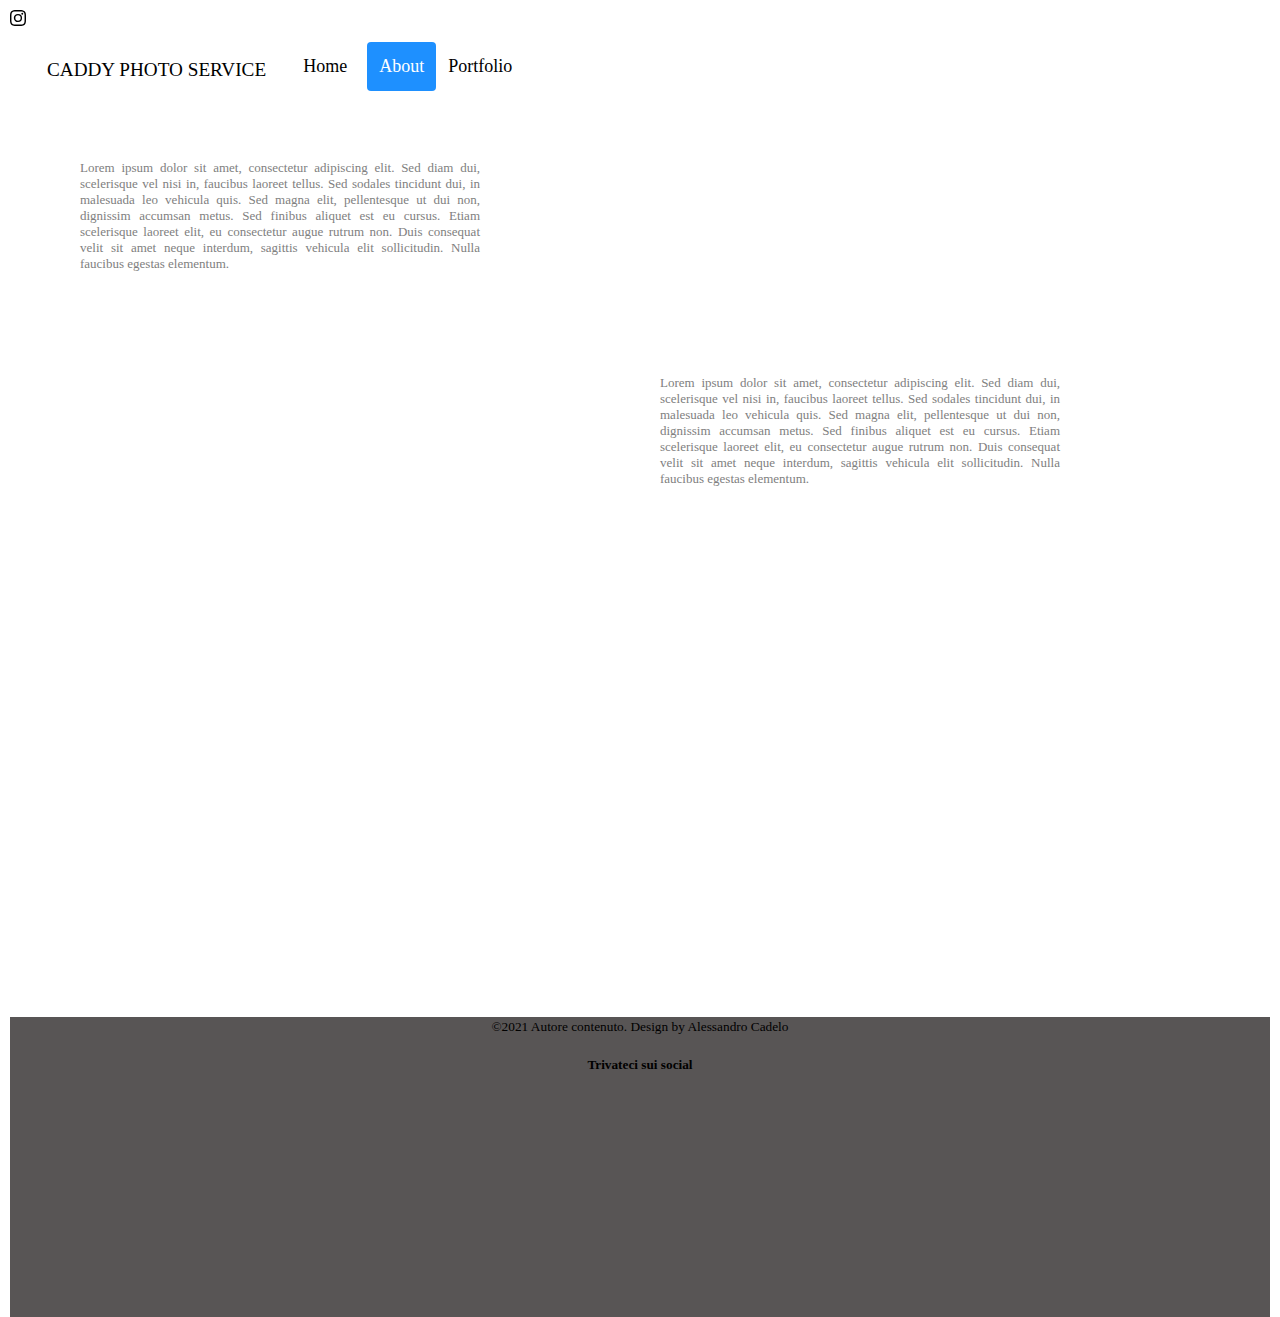
<file: prova/About.html>
<!DOCTYPE html>
<!--
To change this license header, choose License Headers in Project Properties.
To change this template file, choose Tools | Templates
and open the template in the editor.
-->
<html>
    <head>
        <title>CADDY PHOTO SERVICE</title>
   

        <link rel="icon" href="camera.png" type="image/gif" sizes="16x16">
        <link rel="stylesheet" href="style.css">
        <svg xmlns="http://www.w3.org/2000/svg" width="16" height="16" fill="currentColor" class="bi bi-instagram" viewBox="0 0 16 16">
          <path d="M8 0C5.829 0 5.556.01 4.703.048 3.85.088 3.269.222 2.76.42a3.917 3.917 0 0 0-1.417.923A3.927 3.927 0 0 0 .42 2.76C.222 3.268.087 3.85.048 4.7.01 5.555 0 5.827 0 8.001c0 2.172.01 2.444.048 3.297.04.852.174 1.433.372 1.942.205.526.478.972.923 1.417.444.445.89.719 1.416.923.51.198 1.09.333 1.942.372C5.555 15.99 5.827 16 8 16s2.444-.01 3.298-.048c.851-.04 1.434-.174 1.943-.372a3.916 3.916 0 0 0 1.416-.923c.445-.445.718-.891.923-1.417.197-.509.332-1.09.372-1.942C15.99 10.445 16 10.173 16 8s-.01-2.445-.048-3.299c-.04-.851-.175-1.433-.372-1.941a3.926 3.926 0 0 0-.923-1.417A3.911 3.911 0 0 0 13.24.42c-.51-.198-1.092-.333-1.943-.372C10.443.01 10.172 0 7.998 0h.003zm-.717 1.442h.718c2.136 0 2.389.007 3.232.046.78.035 1.204.166 1.486.275.373.145.64.319.92.599.28.28.453.546.598.92.11.281.24.705.275 1.485.039.843.047 1.096.047 3.231s-.008 2.389-.047 3.232c-.035.78-.166 1.203-.275 1.485a2.47 2.47 0 0 1-.599.919c-.28.28-.546.453-.92.598-.28.11-.704.24-1.485.276-.843.038-1.096.047-3.232.047s-2.39-.009-3.233-.047c-.78-.036-1.203-.166-1.485-.276a2.478 2.478 0 0 1-.92-.598 2.48 2.48 0 0 1-.6-.92c-.109-.281-.24-.705-.275-1.485-.038-.843-.046-1.096-.046-3.233 0-2.136.008-2.388.046-3.231.036-.78.166-1.204.276-1.486.145-.373.319-.64.599-.92.28-.28.546-.453.92-.598.282-.11.705-.24 1.485-.276.738-.034 1.024-.044 2.515-.045v.002zm4.988 1.328a.96.96 0 1 0 0 1.92.96.96 0 0 0 0-1.92zm-4.27 1.122a4.109 4.109 0 1 0 0 8.217 4.109 4.109 0 0 0 0-8.217zm0 1.441a2.667 2.667 0 1 1 0 5.334 2.667 2.667 0 0 1 0-5.334z"/>
        </svg>
        
        <!-- head & import css files--> 
    </head>
    
    <body>
         
      <nav>
        
        <div class="header" style="padding-top: 10px;">
        <a class="mainText" href="#">CADDY PHOTO SERVICE</a>
        
                  <a  href="index.html">Home</a>
                  <a class="active" href="About.html">About</a>
                  <a  href="Portfolio.html">Portfolio</a>
        </nav>  

      
    <div data-role="page" data-fullscreen="true" id="container">    
 
      <div data-role="content" id="content">
        <p class="par-1">Lorem ipsum dolor sit amet, consectetur adipiscing elit. Sed diam dui, 
          scelerisque vel nisi in, faucibus laoreet tellus. Sed sodales tincidunt dui, in malesuada 
          leo vehicula quis. Sed magna elit, pellentesque ut dui non, dignissim accumsan metus. 
          Sed finibus aliquet est eu cursus. Etiam scelerisque laoreet elit, eu consectetur augue rutrum non.
          Duis consequat velit sit amet neque interdum, sagittis vehicula elit sollicitudin. 
          Nulla faucibus egestas elementum.</p>

        <p class="par-2">
          Lorem ipsum dolor sit amet, consectetur adipiscing elit. Sed diam dui, 
          scelerisque vel nisi in, faucibus laoreet tellus. Sed sodales tincidunt dui, in malesuada 
          leo vehicula quis. Sed magna elit, pellentesque ut dui non, dignissim accumsan metus. 
          Sed finibus aliquet est eu cursus. Etiam scelerisque laoreet elit, eu consectetur augue rutrum non.
          Duis consequat velit sit amet neque interdum, sagittis vehicula elit sollicitudin. 
          Nulla faucibus egestas elementum.
        </p>

        <div class="contact-form"> 
          
        </div>
      </div>
    
      
    </div>

    <footer id="footer">
      <div>
        <small>©2021 Autore contenuto. Design by Alessandro Cadelo</small>
        <div class="social">
          <h5>Trivateci sui social</h5>
          
        
        </div>
      </div>
      </footer>
    
    </body>
</html>
</file>
<file: prova/style.css>
html, body{
    
    background-color: none;
    background-repeat: no-repeat;
    
    color:black;
    text-align: justify;
    font-family: verdana;
    height: 100%;
    background-size: cover;
    background-position:center;
    margin: 5px;
    padding: 0;

    
}


#container{
  position:relative; 
  width: 100%; 
  height: auto !important;
  min-height:100%;
}
#footer{

  background-color: rgb(88, 85, 85);
  bottom:0;
  left: 0;
  right: 0;
  height: 300px;
  position:static;
  width:100%;
  text-align:center;

  
}

#content{

    padding: 10px;
    padding-bottom: 20px;
    height: 100%;
    width: 1200px;
    margin: 5px auto;  

    overflow: auto;

}
.menuBdy{

    
    background-color: none;
    background-repeat: no-repeat;
    background-attachment: none;
    color:black;
    text-align: justify;
    font-family: verdana;
    height: 100vh;
    background-size: cover;
    background-position:center;
    margin: 2px;

}
nav{

  margin: 2px;
}
p{

  background-color: none;
    background-repeat: no-repeat;
    background-position: right top;
    background-attachment: fixed;
    height: 100%;
    color: gray;
    text-align: justify;
    font-size: 13px;
    padding:20px;
    max-width: 400px;
    
}

.header{

  overflow: hidden;
  background-color: white;
  padding: 20px 10px;
}

.header a{

  float: left;
  color: black;
  text-align: center;
  padding: 12px;
  padding-right: 20px;
  text-decoration: none;
  font-size: 18px;
  line-height: 25px;
  border-radius: 4px;
}

.header a.logo {

  font-size: 25px;
  font-weight: bold;
}

.header a:hover {

  background-color: #ddd;
  color: rgb(92, 145, 155);
}

.header a.active {
  background-color: dodgerblue;
  color: white;
  padding: 12px;
}

.header-right {
  float: right;
  padding: 20px;
}

@media screen and (max-width: 500px) {
  .header a {
    float: none;
    display: block;
    text-align: left;
  }
  .header-right {
    float: none;
  }
}

a.mainText:link, a.mainText:visited {
  background-color: none;
  color: black;
  padding: 15px 25px 10px;
  text-align: center;
  text-decoration: none;
  display: inline-block;
  font-size:larger;
}


a.menu:link, a.menu:visited {
  background-color: none;
  color: black;
  padding: 40px 25px 10px;
  margin-right: 10px;
  text-align: center;
  text-decoration: none;
  display: inline-block;
  font: size 15px;;
  border-radius: 5px;
  border: 2px solid black;
  padding: 10px; 
  width: 80px;
  height: 17px;  
}

a.menu:hover {
  background-color: rgb(139, 156, 153);
  color: white;
  padding: 20px 25px 10px 15px;
  margin-right: 10px;
  text-align: center;
  text-decoration: none;
  display: inline-block;
  font: size 15px;;
  border-radius: 7px;
  border: 2px solid #ffffff;
  padding: 10px; 
  width: 80px;
  height: 17px;  
}

.sub-TitlePar1{

  position: relative;
  top: 20px;
  left: 40px;
  right: 600px;
  background:none ;
}

.par-1{

  text-align: justify;
  position: relative;
  top: 0;
  left: 20px;
  right: 600px;
  background:none ;
  
}

.par-2{

  text-align: justify;
  position: relative;
  top: 50px;
  left: 600px;
  right: 150px;
  background:none ;
}


.sub-TitlePar2{

  position: relative;
  top: 210px;
  left: 620px;
  right: 75px;
  background:none ;
}

.responsive {
  width: 75%;
  max-width: 800px;
  height: 400px;

}
</file>
